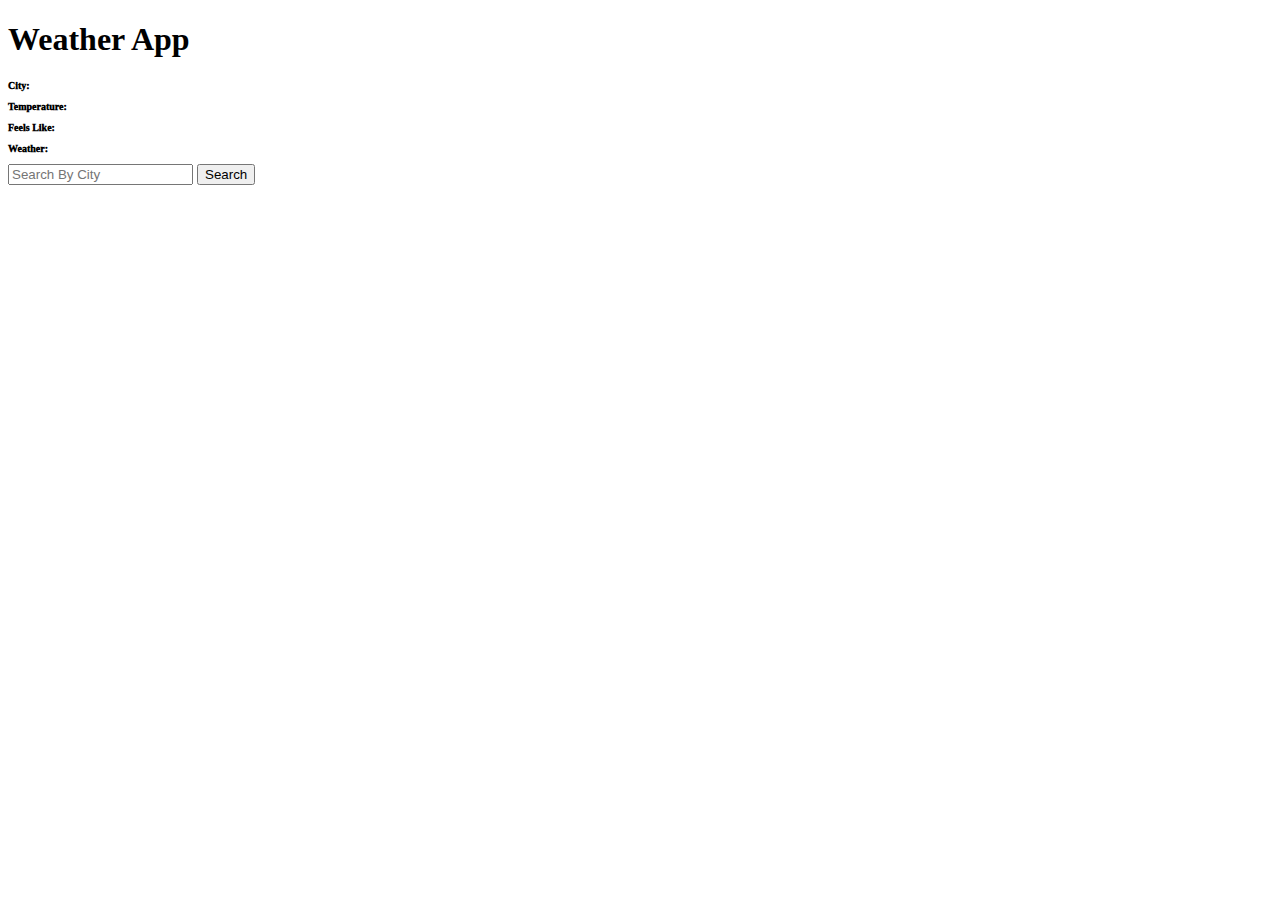
<file: Weather-App/WA-2/index.html>
<!DOCTYPE html>
<html lang="en">
<head>
    <meta charset="UTF-8">
    <meta http-equiv="X-UA-Compatible" content="IE=edge">
    <meta name="viewport" content="width=device-width, initial-scale=1.0">
    <title>Weather App</title>
</head>
<body>
    <script src="https://code.jquery.com/jquery-3.6.1.js" integrity="sha256-3zlB5s2uwoUzrXK3BT7AX3FyvojsraNFxCc2vC/7pNI=" crossorigin="anonymous"></script>
    <script src="script.js" defer ></script>
    <link rel="stylesheet" href="styles.css">
    <main>
        <h1>Weather App</h1>
        <p id="city"> City: </p>
        <p id="temp"> <span>Temperature:</span> </p>
        <p id="index"> <span>Feels Like:</span> </p>  
        <p id="desc"> <span>Weather:</span> </p>
    </main>
    <form action="">
        <input type="text" placeholder="Search By City">
        <input type="submit" value="Search">
    </form>



</body>
</html>
</file>
<file: Weather-App/WA-2/styles.css>
#city {
font-size: 10px;
font-style: normal;
}

#temp {
    font-size: 10px;
    }

    #index {
        font-size: 10px;
        }

        #desc {
            font-size: 10px;
            }
 p {
 font-size: 30px;
 font-weight: 1000;
 font-style: normal;
 }
</file>
